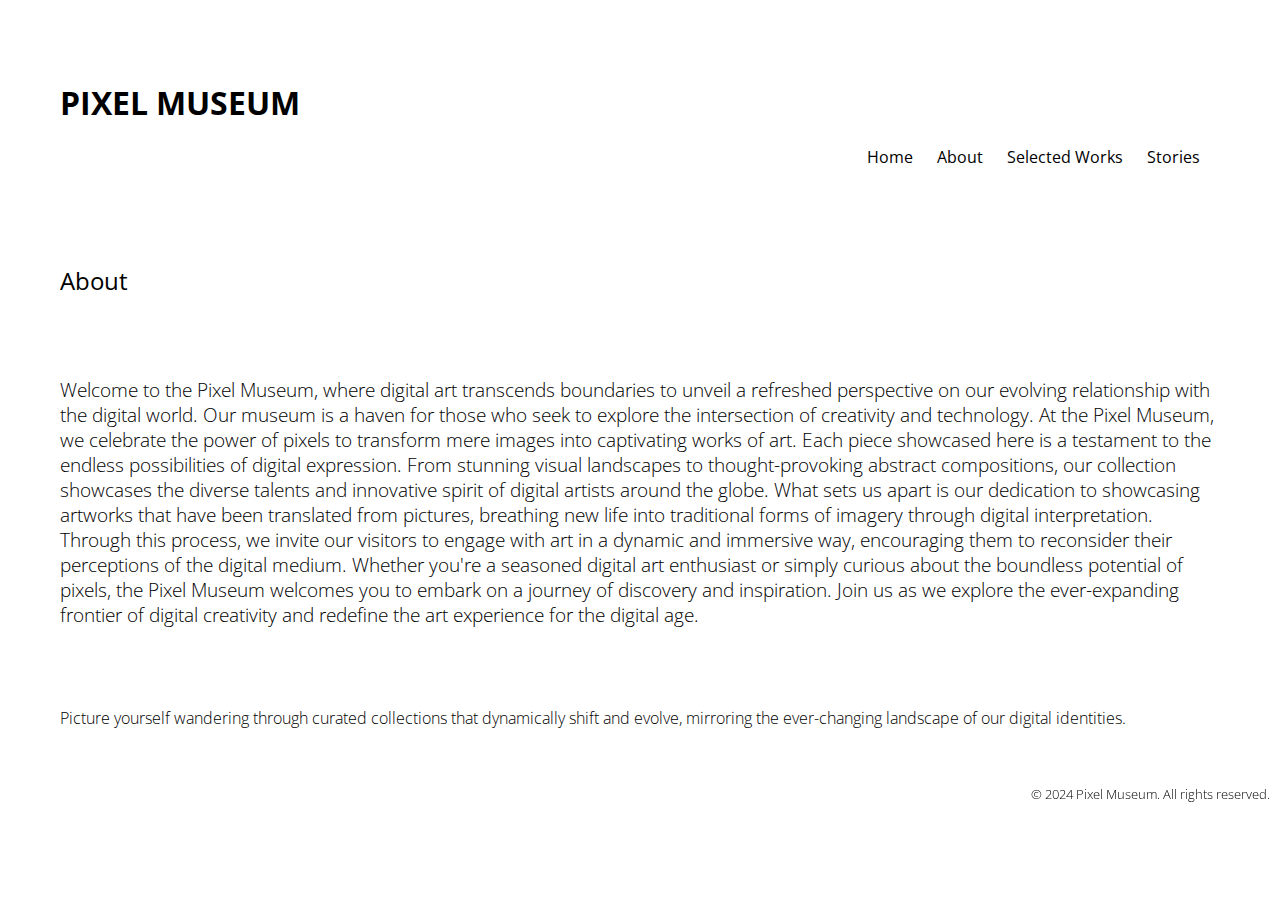
<file: about.html>
<!DOCTYPE html>
<html lang="en">
<head>
  <meta charset="UTF-8">
  <meta name="viewport" content="width=device-width, initial-scale=1.0">
  <title>Pixel Museum</title>
  <link rel="stylesheet" href="style.css">
  <link rel="preconnect" href="https://fonts.googleapis.com">
  <link rel="preconnect" href="https://fonts.gstatic.com" crossorigin>
  <link href="https://fonts.googleapis.com/css2?family=Open+Sans:wght@500&display=swap" rel="stylesheet">
</head>
<body>
  <header>
    <h1>PIXEL MUSEUM</h1>
    <nav>
      <ul>
        <li><a href="index.html">Home</a></li>
        <li><a href="about.html">About</a></li>
        <li><a href="selectedworks.html">Selected Works</a></li>
        <li><a href="stories.html">Stories</a></li>
      </ul>
    </nav>
  </header>

  <main>
    <h2><b>About</b></h2>
    <h3>Welcome to the Pixel Museum, where digital art transcends boundaries to unveil a refreshed perspective on our evolving relationship with the digital world. Our museum is a haven for those who seek to explore the intersection of creativity and technology.

        At the Pixel Museum, we celebrate the power of pixels to transform mere images into captivating works of art. Each piece showcased here is a testament to the endless possibilities of digital expression. From stunning visual landscapes to thought-provoking abstract compositions, our collection showcases the diverse talents and innovative spirit of digital artists around the globe.
        
        What sets us apart is our dedication to showcasing artworks that have been translated from pictures, breathing new life into traditional forms of imagery through digital interpretation. Through this process, we invite our visitors to engage with art in a dynamic and immersive way, encouraging them to reconsider their perceptions of the digital medium.
        
        Whether you're a seasoned digital art enthusiast or simply curious about the boundless potential of pixels, the Pixel Museum welcomes you to embark on a journey of discovery and inspiration. Join us as we explore the ever-expanding frontier of digital creativity and redefine the art experience for the digital age.</h3>
      <p>Picture yourself wandering through curated collections that dynamically shift and evolve, mirroring the ever-changing landscape of our digital identities.</p>
  </main>

  <footer>
    <h5>&copy; 2024 Pixel Museum. All rights reserved.</h5>
  </footer>
</body>
</html>
</file>
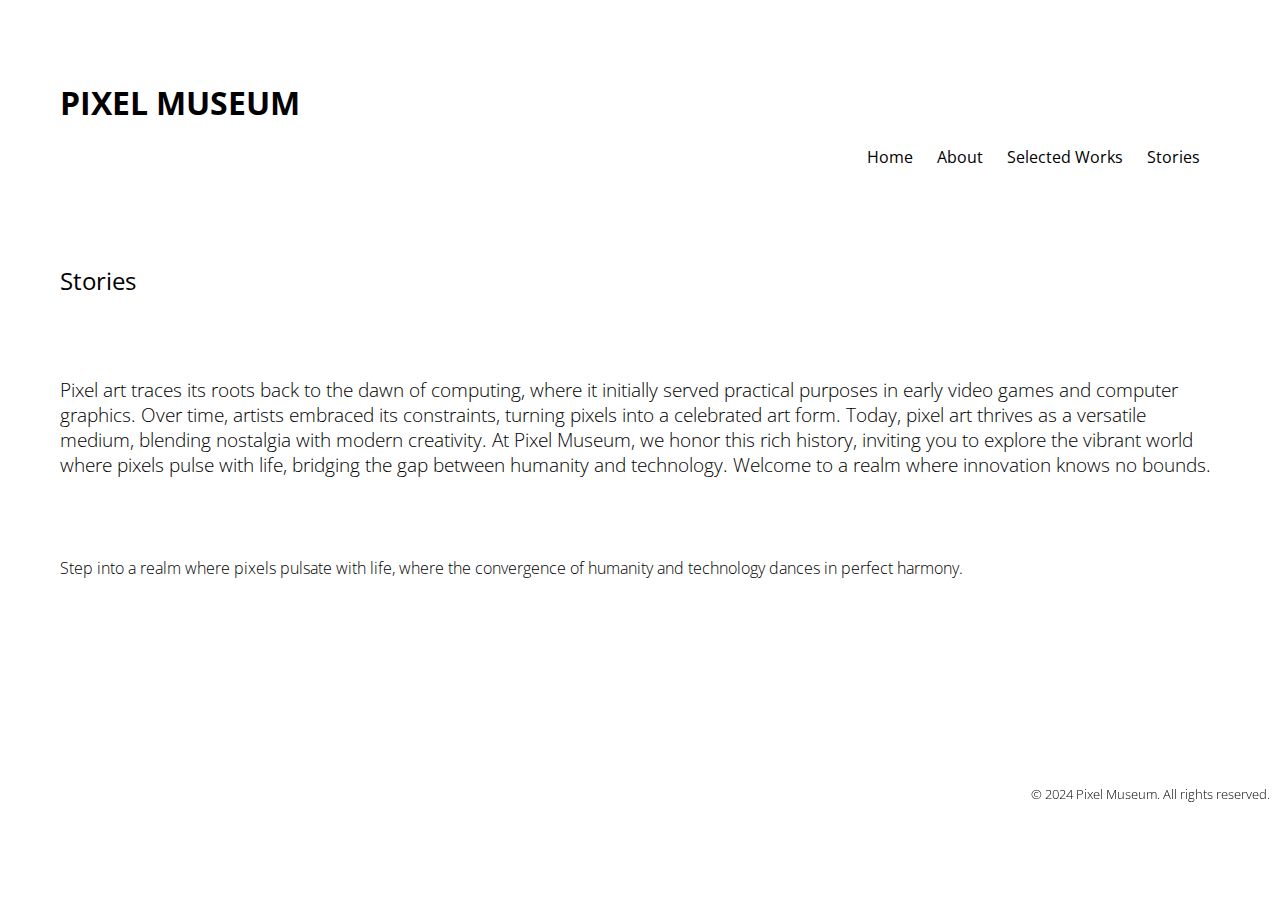
<file: stories.html>
<!DOCTYPE html>
<html lang="en">
<head>
  <meta charset="UTF-8">
  <meta name="viewport" content="width=device-width, initial-scale=1.0">
  <title>Pixel Museum</title>
  <link rel="stylesheet" href="style.css">
  <link rel="preconnect" href="https://fonts.googleapis.com">
  <link rel="preconnect" href="https://fonts.gstatic.com" crossorigin>
  <link href="https://fonts.googleapis.com/css2?family=Open+Sans:wght@500&display=swap" rel="stylesheet">
</head>
<body>
  <header>
    <h1>PIXEL MUSEUM</h1>
    <nav>
      <ul>
        <li><a href="index.html">Home</a></li>
        <li><a href="about.html">About</a></li>
        <li><a href="selectedworks.html">Selected Works</a></li>
        <li><a href="stories.html">Stories</a></li>
      </ul>
    </nav>
  </header>

  <main>
    <h2><b>Stories</b></h2>
    <h3>Pixel art traces its roots back to the dawn of computing, where it initially served practical purposes in early video games and computer graphics. Over time, artists embraced its constraints, turning pixels into a celebrated art form. Today, pixel art thrives as a versatile medium, blending nostalgia with modern creativity. At Pixel Museum, we honor this rich history, inviting you to explore the vibrant world where pixels pulse with life, bridging the gap between humanity and technology. Welcome to a realm where innovation knows no bounds.</h3>
      <p>Step into a realm where pixels pulsate with life, where the convergence of humanity and technology dances in perfect harmony.</p>
  </main>

  <footer>
    <h5>&copy; 2024 Pixel Museum. All rights reserved.</h5>
  </footer>
</body>
</html>
</file>
<file: style.css>
/* Global Styles */
body {
  font-family: 'Open Sans', sans-serif;
  margin: 0;
  padding: 30px;
}

/* Header Styles */
header {
  color: black;
  padding: 30px;
  margin-bottom: 20px;
}
h1{
  text-align: left;
  padding: 0px;
}
h2 {
  text-align: left;
  padding: 30px;
  margin-bottom: 20px;
  font-weight: lighter;
}
h3 {
  text-align: left;
  padding: 30px;
  margin-bottom: 20px;
  font-weight: lighter;
}
h4 {
  text-align: left;
  padding: 30px;
  margin-bottom: 20px;
  font-weight: lighter;
}
p {
  text-align: left;
  padding: 30px;
  margin-bottom: 20px;
  font-weight: lighter;
}
h5 {
  text-align: right;
  padding: 30px;
  font-weight: lighter;
}

nav ul {
  list-style-type: none;
  padding: 0;
  text-align: right;
}

nav ul li {
  display: inline;
  margin-right: 20px;
}

nav ul li a {
  color: black;
  text-decoration: none;
  transition: color 0.3s ease;
}

nav ul li a:hover {
  color: #FFD700;
}

/* Main Styles */
main {
  padding: 0px;
}

.container {
  width: 100%;
  margin: auto;
  overflow: hidden;
  padding: 30px;
  margin-bottom: 20px;
}
.images {
  width: 100%;
  height: auto;
}
.images img {
  width: 100%;
  height: 100%;
  object-fit: contain;
  transition: transform 0.3s ease; /* Add transition for smooth effect */
}
.images img:hover {
  transform: scale(1.1); /* Increase the size of the image on hover */
}
@media (min-width: 640px) {
  .container {
    display: grid;
    grid-template-columns: 1fr 1fr 1fr;
    gap: 30px;
    grid-auto-flow: row dense;
    
  }
  .imageFlex1 {
    display: grid;
    row-gap: 20px;
  }
  .imageFlex2 {
    display: grid;
    row-gap: 20px;
  }
  .imageFlex3 {
    display: grid;
    row-gap: 20px;
  }
}
footer {
  color: black;
  text-align: right;
  padding: 5px;
  position: fixed;
  bottom: 0;
  margin: 40px 5px;
  width: calc(100% - 20px);
}
</file>
